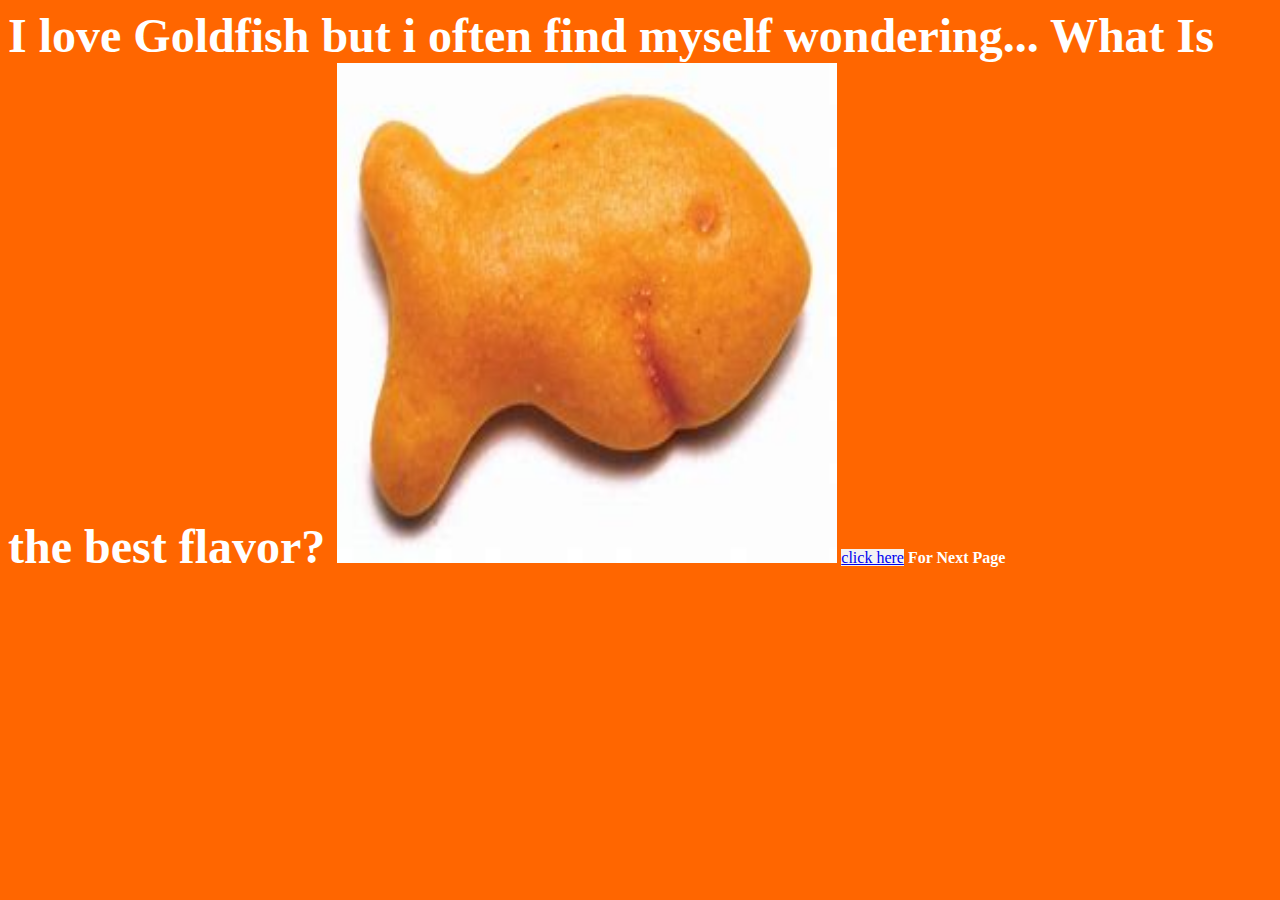
<file: index.html>
<html>
    <head> 
        <title>Goldfish</title>
        <link rel="stylesheet" href="styles.css">
    </head>
    <body>
        <font color ='white' size="7">
            <b>I love Goldfish but i often find myself wondering... What Is the best flavor?</b>
        </font>
        <img height="500" width="500" src="Goldfish.jpg">
        <font color ='white'>
        <a href="Nextpage2.html">click here</a>
        <b>For Next Page</b>
        </font>
    </body>
</html>
</file>
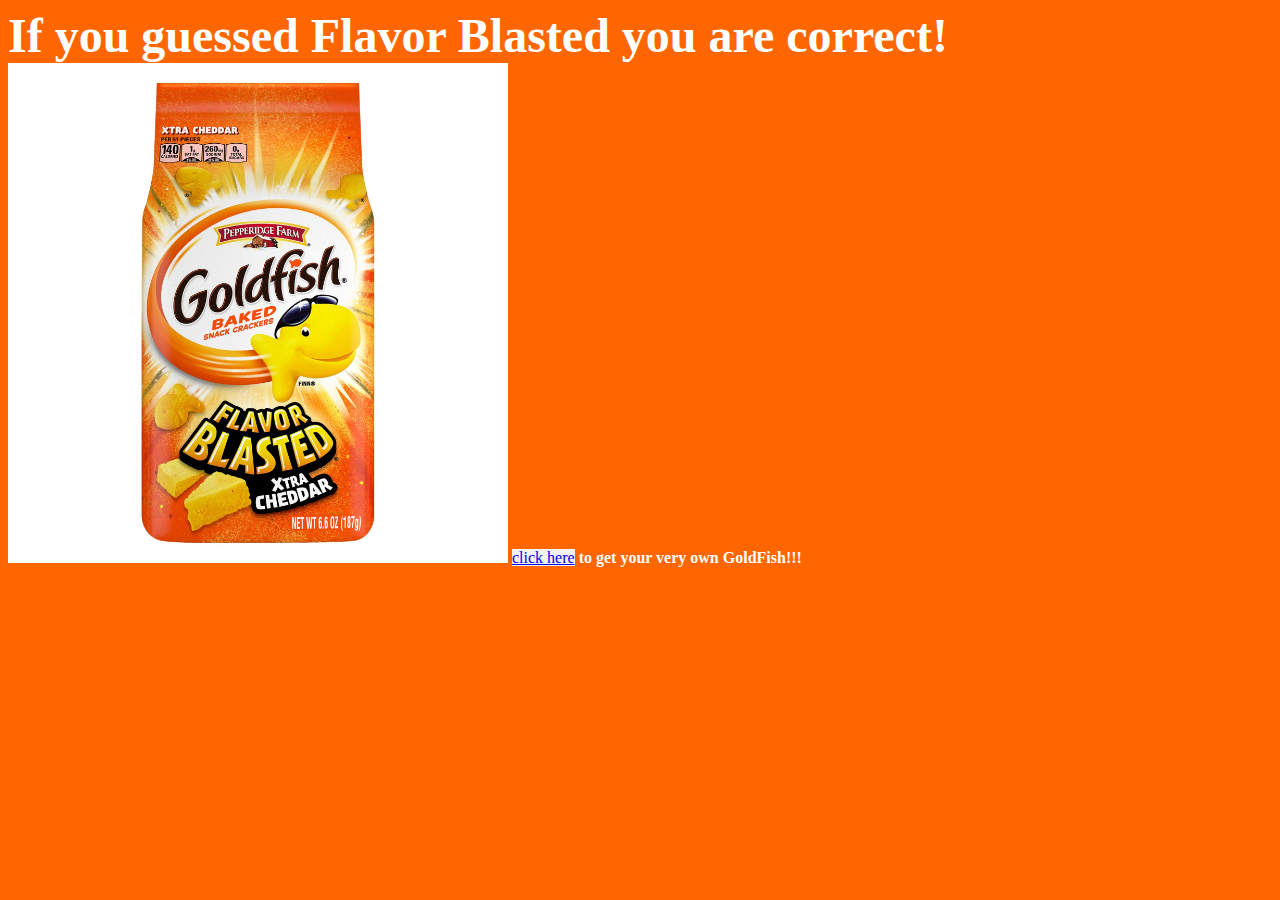
<file: Nextpage.html>
<html>
    <head> 
        <title>Goldfish</title>
    </head>
    <link rel="stylesheet" href="styles.css">
        <font color ='white' size="7">
           <b> If you guessed Flavor Blasted you are correct! </B>
        </font>
        <img height="500" width="500" src="Flavor.jpeg">
        <font color ='white'>
        <a href="https://www.amazon.com/WorldwideTropicals-Live-Freshwater-Aquarium-Fish/dp/B07C25YQ7D/ref=sr_1_6?adgrpid=1341405414756410&dib=eyJ2IjoiMSJ9.[base64].mw1HSlVggbrYyifrZQUsZRvn2OEV_MW0_JMQdhPPCOg&dib_tag=se&hvadid=83838010165289&hvbmt=bb&hvdev=c&hvlocphy=67113&hvnetw=o&hvqmt=b&hvtargid=kwd-83838647004519%3Aloc-190&hydadcr=20106_13274627&keywords=goldfish+live+fish+for+sale&qid=1728422107&sr=8-6">click here</a>
        <b>to get your very own GoldFish!!!</b>
     </font>
    </body>
</html>
</file>
<file: styles.css>
body {
    background-color: #ff6600;
}
a {
    background-color: #f3f3f3;
}
</file>
